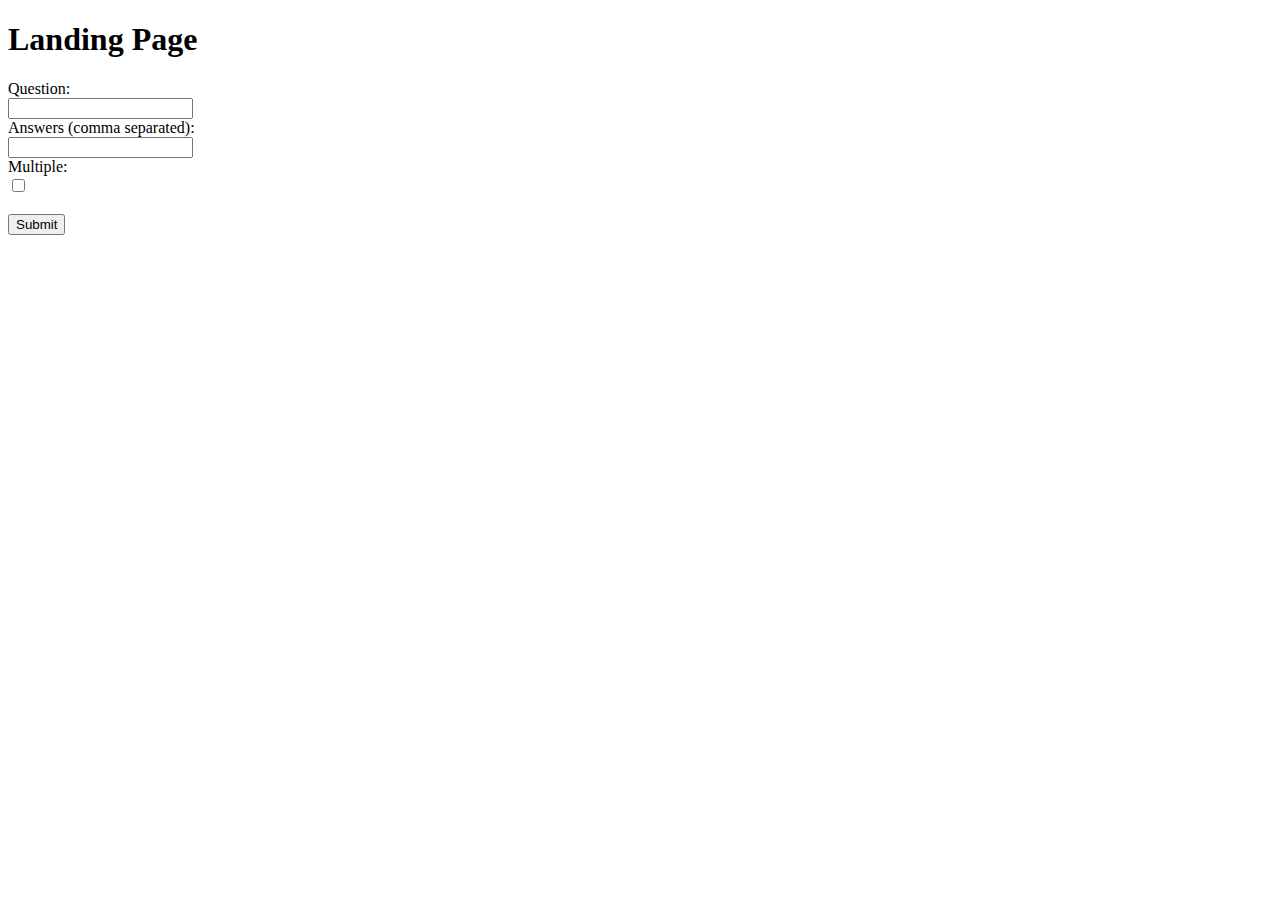
<file: form_api/templates/index.html>
<!-- templates/index.html -->
<!DOCTYPE html>
<html lang="en">
<head>
    <meta charset="UTF-8">
    <meta name="viewport" content="width=device-width, initial-scale=1.0">
    <title>Landing Page</title>
</head>
<body>
    <h1>Landing Page</h1>
    <form action="{{ url_for('submit_form') }}" method="POST">
        <label for="question">Question:</label><br>
        <input type="text" id="question" name="question"><br>
        <label for="answers">Answers (comma separated):</label><br>
        <input type="text" id="answers" name="answers"><br>
        <label for="multiple">Multiple:</label><br>
        <input type="checkbox" id="multiple" name="multiple" value="true"><br><br>
        <input type="submit" value="Submit">
    </form>
</body>
</html>
</file>
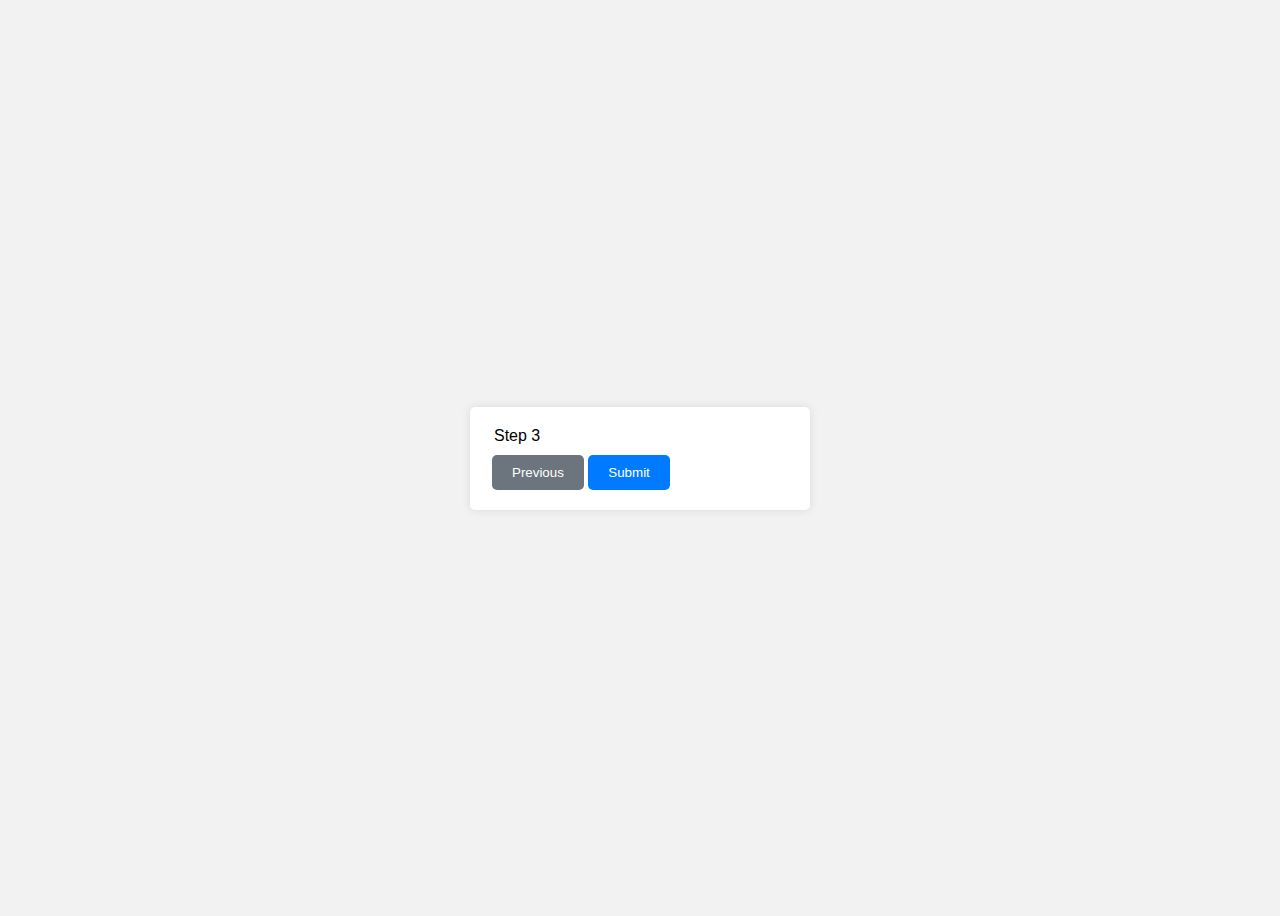
<file: form_api/templates/form/form.html>
<!DOCTYPE html>
<html lang="en">

<head>
    <meta charset="UTF-8">
    <meta name="viewport" content="width=device-width, initial-scale=1.0">
    <title>Multi-Step Form</title>
    <link rel="stylesheet" href="form.css">
</head>

<body>
    <form id="multiStepForm">
        <!-- generate steps -->
        <fieldset class="step">
            <legend>Step 3</legend>
            <!-- generate fieldset -->
            <button type="button" class="prev">Previous</button>
            <button type="submit">Submit</button>
        </fieldset>
    </form>
    <script src="form.js"></script>
</body>

</html>
</file>
<file: form_api/templates/form/form.css>
/* styles.css */

body {
    font-family: Arial, sans-serif;
    display: flex;
    justify-content: center;
    align-items: center;
    height: 100vh;
    background-color: #f2f2f2;
}

form {
    background-color: #fff;
    padding: 20px;
    border-radius: 5px;
    box-shadow: 0 0 10px rgba(0, 0, 0, 0.1);
    width: 300px;
}

fieldset {
    border: none;
    padding: 0;
    display: none;
}

fieldset.active {
    display: block;
}

button {
    background-color: #007bff;
    color: #fff;
    border: none;
    padding: 10px 20px;
    cursor: pointer;
    border-radius: 5px;
    margin-top: 10px;
}

button:hover {
    background-color: #0056b3;
}

button.prev {
    background-color: #6c757d;
}

button.prev:hover {
    background-color: #5a6268;
}
</file>
